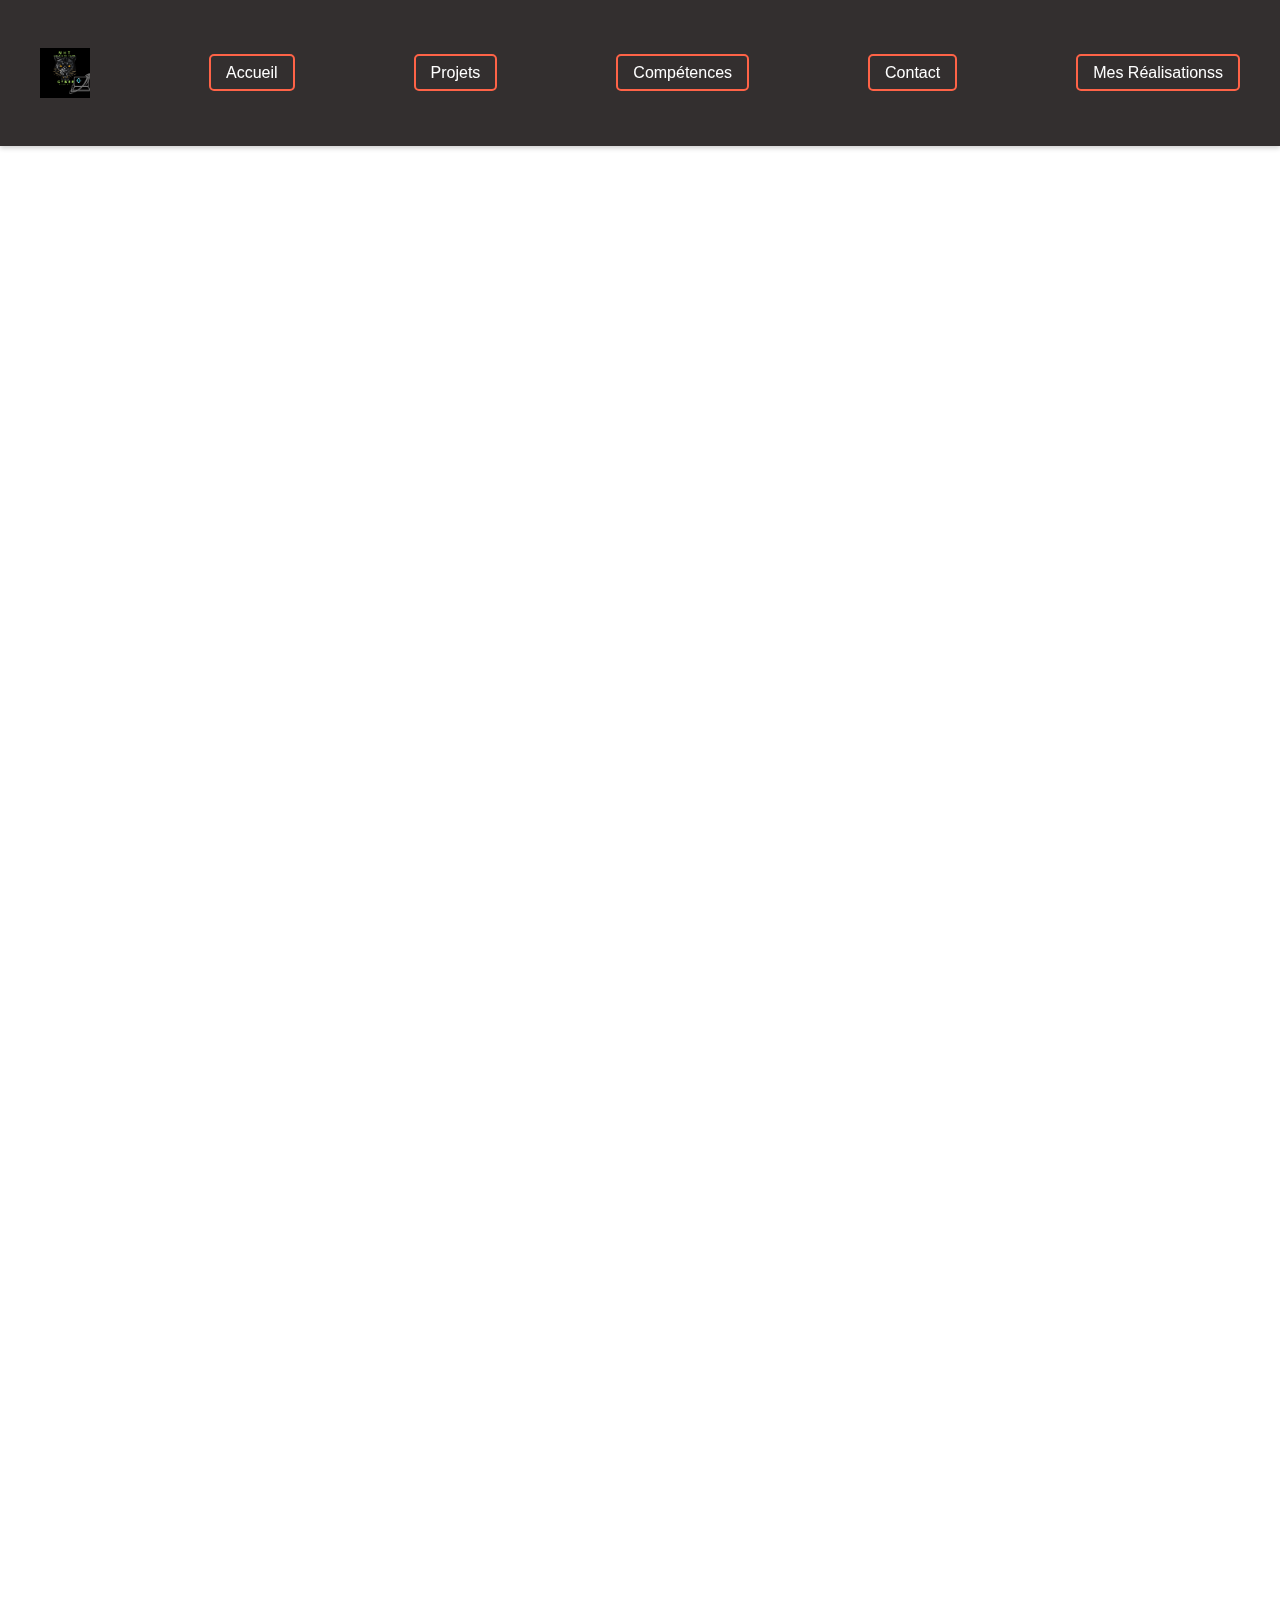
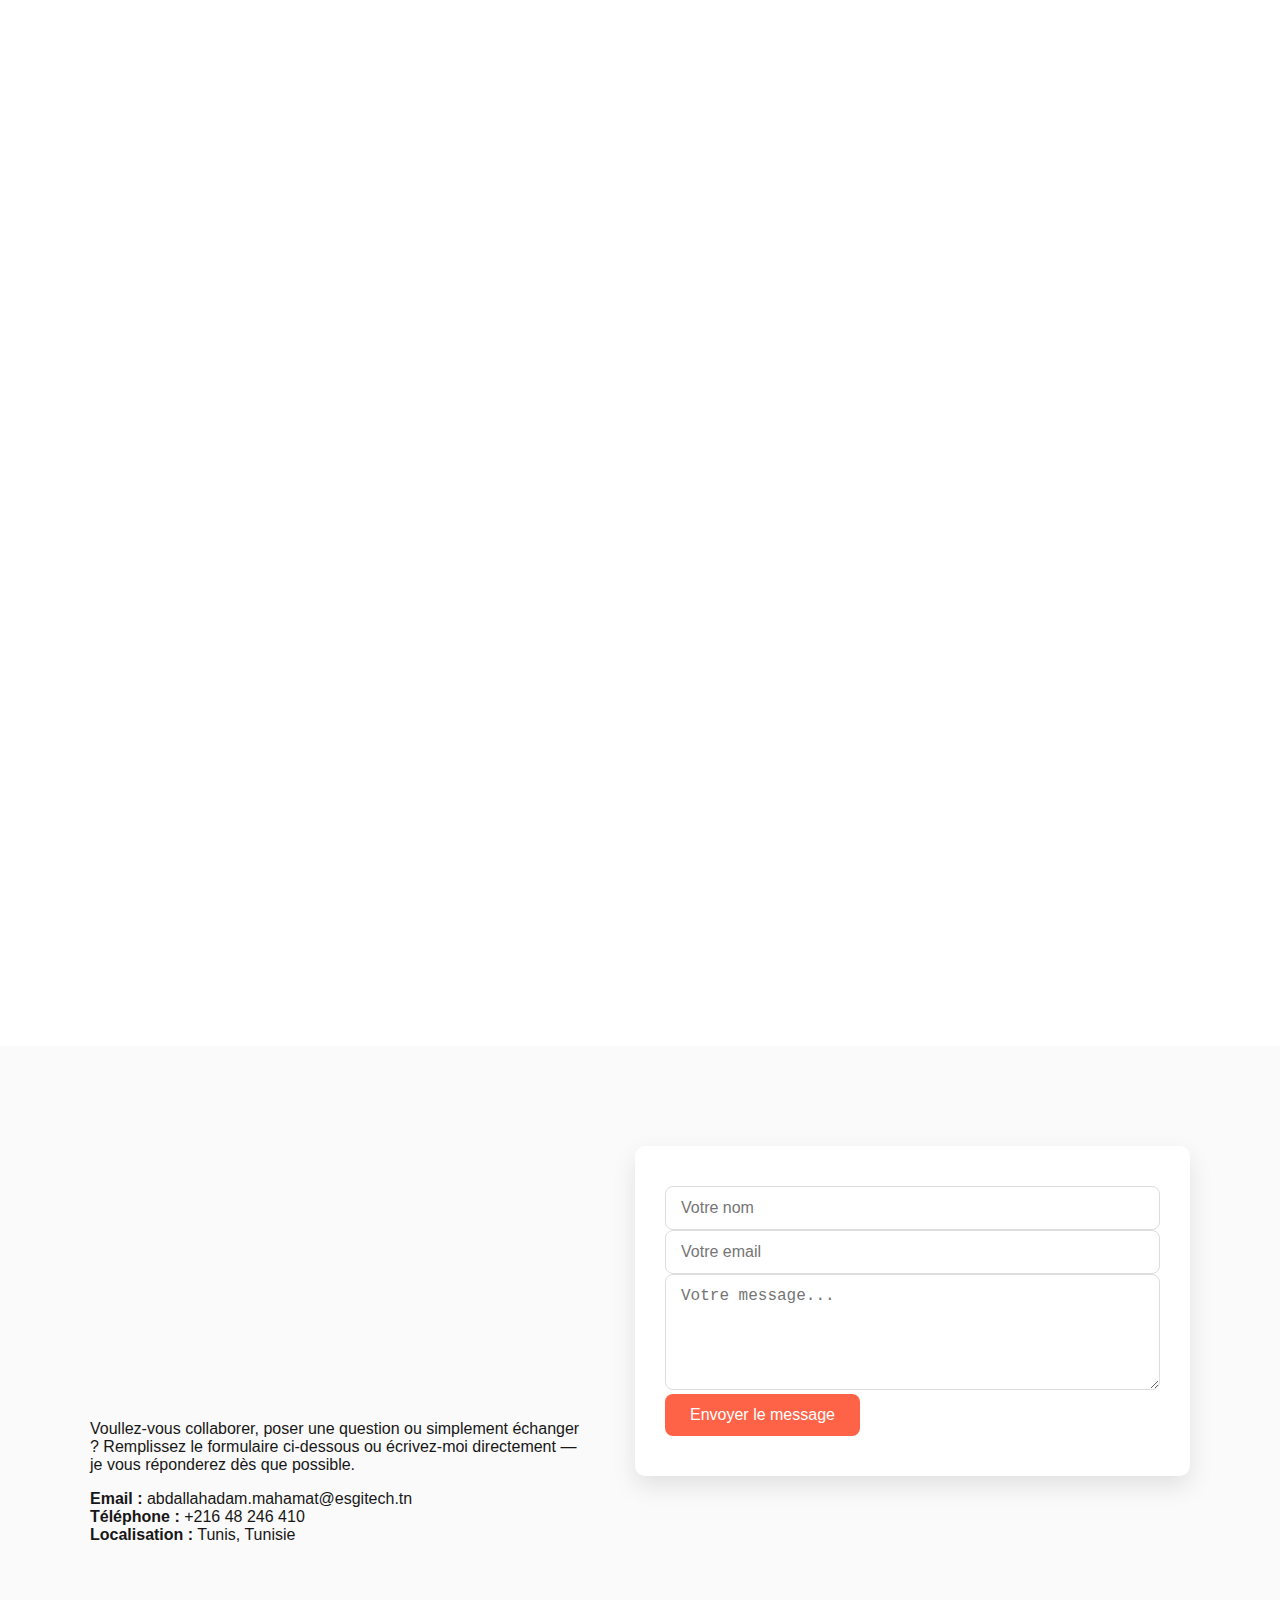
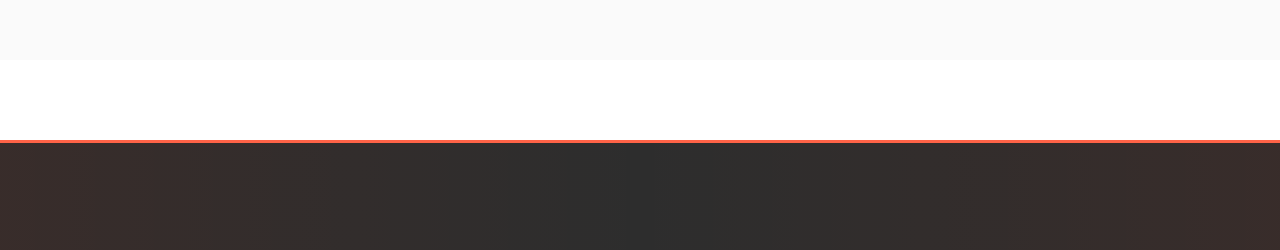
<file: index.html>
<!DOCTYPE html>
<html lang="en">
    <head>
    <meta charset="UTF-8">
    <meta name="viewport" content="width=device-width, initial-scale=1.0">
    <title>Portfolio | Mahamat Abdallah Adam</title>

    <meta name="description" content="Portfolio de Mahamat Abdallah Adam, expert en cybersécurité, développeur web, ingénieur Réseaux, systèmes et sécurité . Découvrez mes projets et compétences.">
     <meta name="keywords" content="Portfolio, Mahamat Abdallah Adam, expert en cybersécurité, développeur web, ingénieur Réseaux, systèmes, sécurité, projets, compétences, technologies, sécurité informatique, développement web, réseaux informatiques, ingénierie des systèmes, sécurité des réseaux, cybersécurité avancée, programmation, administration système, infrastructure IT, solutions de sécurité, audit de sécurité, gestion des risques, technologies émergentes, innovation technologique, expertise technique, Mahamat Adam, Abdallah Adam, ingénieur IT, développeur full-stack, sécurité des données, protection des informations, architecture réseau, systèmes d'exploitation, cloud computing, virtualisation, sécurité des applications, développement sécurisé, tests de pénétration, analyse de vulnérabilités, conformité réglementaire, sécurité des infrastructures, gestion des incidents, formation en cybersécurité.">

    <meta name="author" content="Mahamat Abdallah Adam">
    <link rel="icon" href="images/icon.png" type="image/x-icon">
    <!-- Bootstrap CSS -->
 <link href="https://cdn.jsdelivr.net/npm/bootstrap@5.3.8/dist/css/bootstrap.min.css" rel="stylesheet" integrity="sha384-sRIl4kxILFvY47J16cr9ZwB07vP4J8+LH7qKQnuqkuIAvNWLzeN8tE5YBujZqJLB" crossorigin="anonymous">


    <!-- Feuilles de style CSS -->
    <link rel="stylesheet" href="CSS/styles.css">

    <!-- Fonts externes (Google Fonts par exemple) -->
    <link href="" rel="stylesheet">

</head>

<body>
    <div class="container">
    
   <!-- Inclure le header -->
<div id="header-placeholder"></div>
<div id="bienvenue-placeholder"></div>
<div id="projets-placeholder"></div>
<div id="competences-placeholder"></div>
<div id="contact-placeholder"></div>
<div id="footer-placeholder"></div>
    </div>
    
<script>
function loadHTML(id, file){
    fetch(file)
    .then(response => response.text())
    .then(data => document.getElementById(id).innerHTML = data)
    .catch(err => console.error("Erreur chargement", file, err));
}

loadHTML("header-placeholder", "Html/header.html");
loadHTML("bienvenue-placeholder", "Html/bienvenue.html");
loadHTML("projets-placeholder", "Html/projet.html");
loadHTML("competences-placeholder", "Html/competence.html");
loadHTML("contact-placeholder", "Html/contact.html");
loadHTML("footer-placeholder", "Html/footer.html");
</script>
    
<script src="JavaScript/script.js"></script>

</body>

</html>
</file>
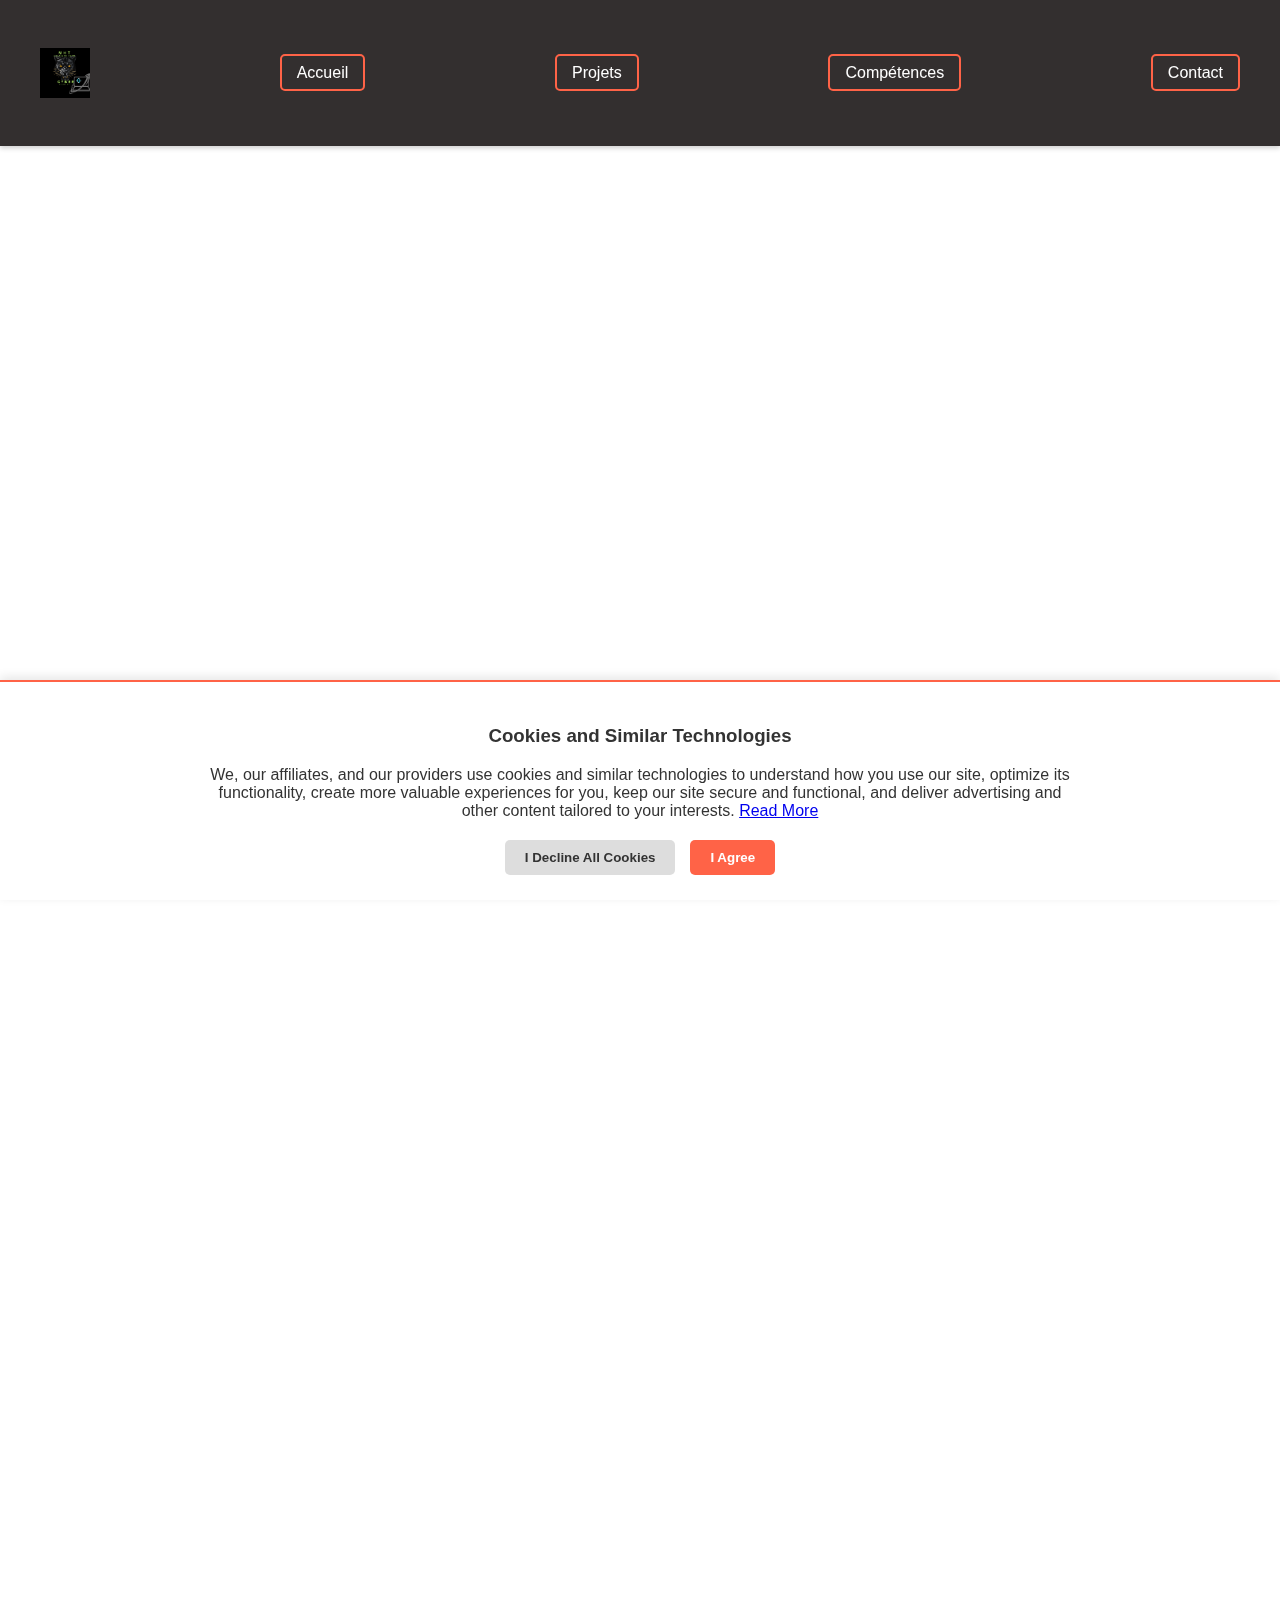
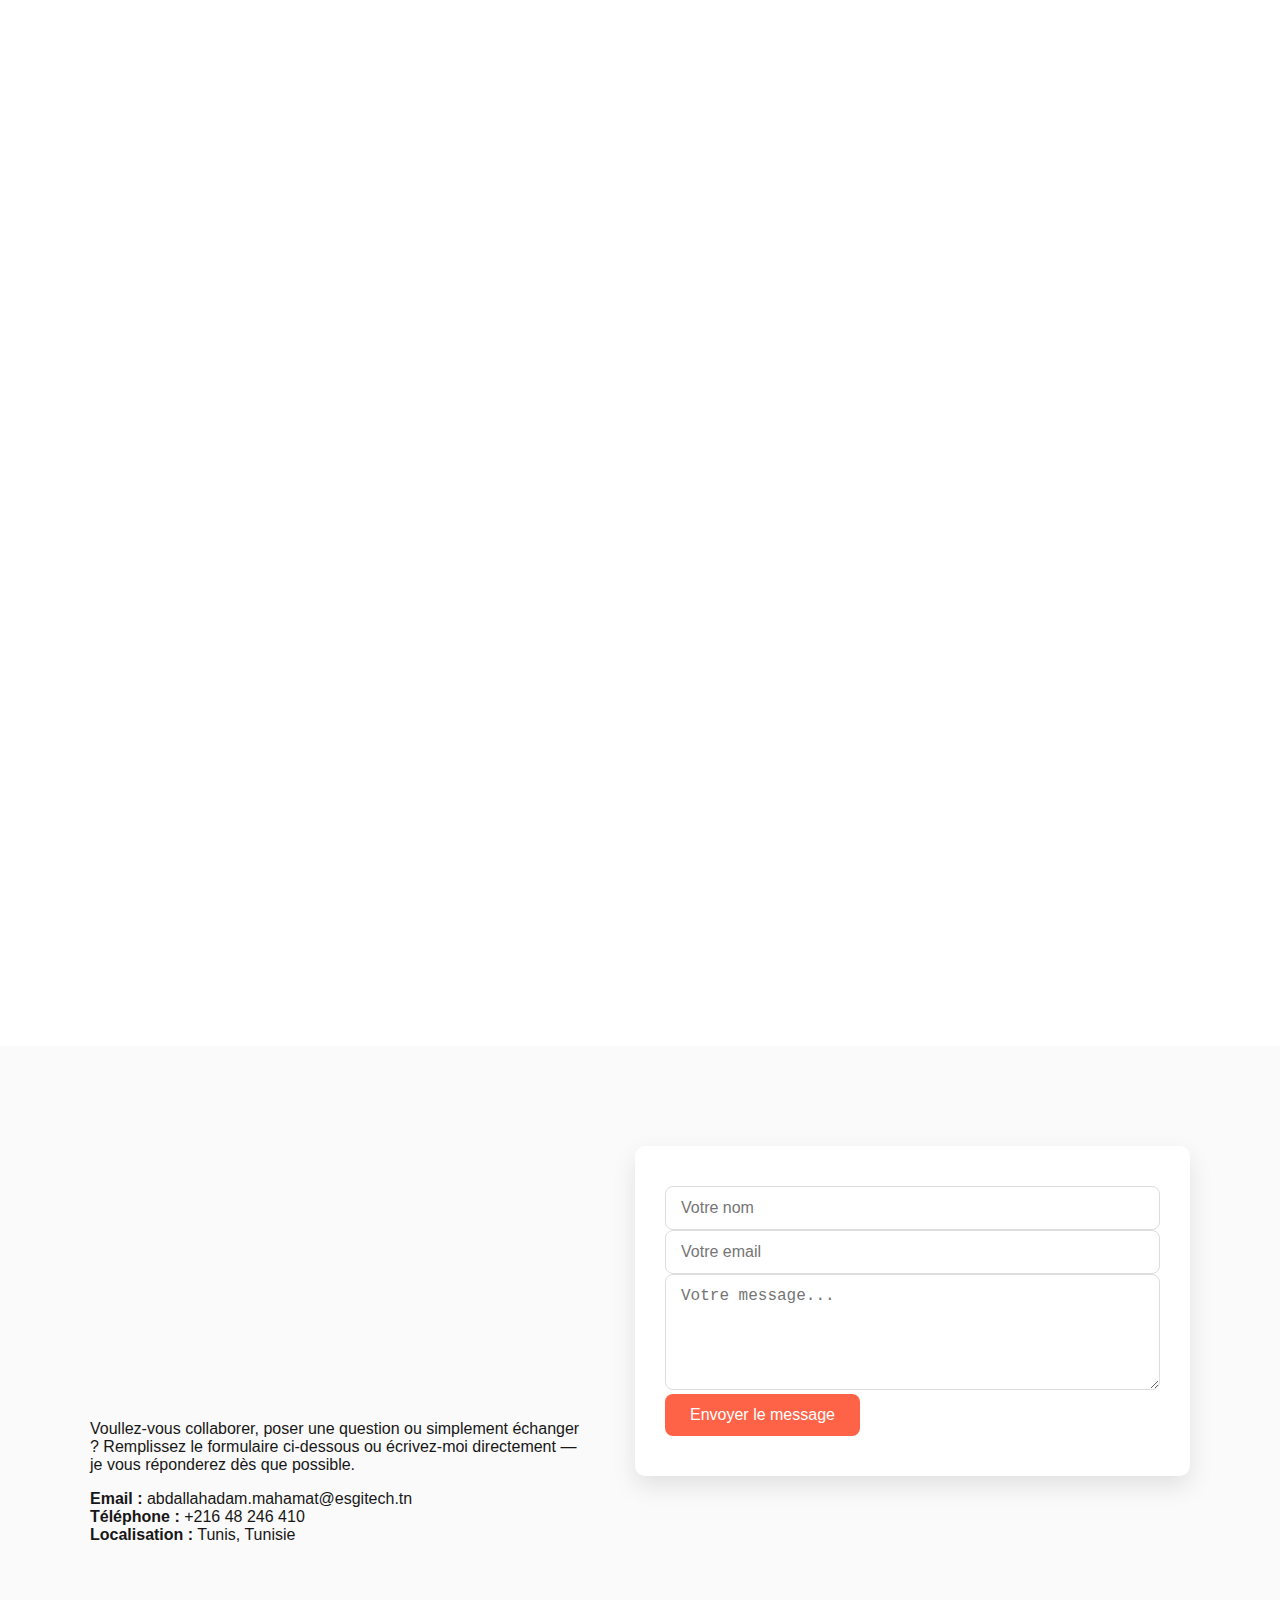
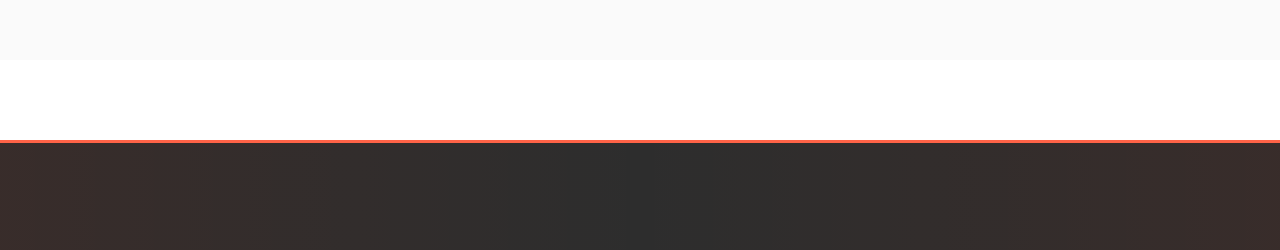
<file: Html/index.html>
<!DOCTYPE html>
<html lang="en">
    <head>
    <meta charset="UTF-8">
    <meta name="viewport" content="width=device-width, initial-scale=1.0">
    <title>Portfolio | Mahamat Abdallah Adam</title>

    <meta name="description" content="Portfolio de Mahamat Abdallah Adam, expert en cybersécurité, développeur web, ingénieur Réseaux, systèmes et sécurité . Découvrez mes projets et compétences.">
     <meta name="keywords" content="Portfolio, Mahamat Abdallah Adam, expert en cybersécurité, développeur web, ingénieur Réseaux, systèmes, sécurité, projets, compétences, technologies, sécurité informatique, développement web, réseaux informatiques, ingénierie des systèmes, sécurité des réseaux, cybersécurité avancée, programmation, administration système, infrastructure IT, solutions de sécurité, audit de sécurité, gestion des risques, technologies émergentes, innovation technologique, expertise technique, Mahamat Adam, Abdallah Adam, ingénieur IT, développeur full-stack, sécurité des données, protection des informations, architecture réseau, systèmes d'exploitation, cloud computing, virtualisation, sécurité des applications, développement sécurisé, tests de pénétration, analyse de vulnérabilités, conformité réglementaire, sécurité des infrastructures, gestion des incidents, formation en cybersécurité.">

    <meta name="author" content="Mahamat Abdallah Adam">
    <link rel="icon" href="../images/icon.png" type="image/x-icon">
    <!-- Bootstrap CSS -->
 <link href="https://cdn.jsdelivr.net/npm/bootstrap@5.3.8/dist/css/bootstrap.min.css" rel="stylesheet" integrity="sha384-sRIl4kxILFvY47J16cr9ZwB07vP4J8+LH7qKQnuqkuIAvNWLzeN8tE5YBujZqJLB" crossorigin="anonymous">


    <!-- Feuilles de style CSS -->
    <link rel="stylesheet" href="../CSS/styles.css">

    <!-- Fonts externes (Google Fonts par exemple) -->
    <link href="" rel="stylesheet">

</head>

<body>
    <div class="container">
    <header class="site-header">
        <nav class="navigation-menu">
            <ul class="nav-list">
                <li class="nav-logo">
                    <a href="#bienvenue">
                        <img src="../images/logo.png" alt="Logo de Mahamat Abdallah Adam" class="logo-image">
                    </a>
                <li><a href="#bienvenue">Accueil</a></li>
                <li><a href="#projets">Projets</a></li>
                <li><a href="#competences">Compétences</a></li>
                <li><a href="#contact">Contact</a></li>
            </ul>
        </nav>
    </header>
    </div>
    <main>
        <section id="bienvenue" class="portfolio-intro">
           <section class="hero-section">
    <div class="hero-content">
        <h1>Bienvenue sur mon <span>Portfolio</span></h1>
        <p>
            Je suis <strong>Mahamat Abdallah Adam</strong>, expert en 
            <strong>cybersécurité</strong>, 
            <strong>développement web</strong> et 
            <strong>ingénierie réseaux, systèmes et sécurité</strong>. <br>
            Découvrez mes projets et mes compétences dans le domaine de la 
            <strong>technologie</strong> et de la 
            <strong>sécurité informatique</strong>.
        </p>
        <a href="#projets" class="btn-primary">Voir mes projets</a>
    </div>

    <div class="hero-image">
        <img src="../images/mht.jpg" alt="Photo de Mahamat Abdallah Adam" class="portfolio-banner">
    </div>
</section>
       </section>

        <section id="projets" class="projects">
 <div class="section-title" id="projects-title">
    <h2><span>Mes</span> Projets</h2>
</div>
            <div class="project-list">
                <!-- Exemple de projet -->
                <div class="project-item">
                    <h3>Sécurité des réseaux et systèmes</h3>
                    <p>Mise en place et configuration des architectures réseau, des protocoles, des pare-feux (firewalls), des VPN, et des systèmes d'exploitation (Windows, Linux, macOS) pour sécuriser les infrastructures.</p>
                </div>

                <div class="project-item">
                    <h3>Tests d'intrusion (Penetration Testing) </h3>
                    <p>  Identifier et exploiter les vulnérabilités de manière éthique, en utilisant des outils et des techniques de piratage pour évaluer le niveau de sécurité des systèmes.</p>

                    </div>
                    <div class="project-item">
                    <h3>Réponse aux incidents </h3><p>Maîtrise des procédures pour gérer les incidents de sécurité, notamment la détection, l'analyse, l'endiguement et la récupération après une attaque.</p>
                    </div>
                     <div class="project-item">
                    <h3>programmation</h3><p>Développement des applications.</p>
                    </div>

                <!-- Ajouter plus de projets ici -->
            </div>
        </section>

        <section id="competences" class="skills">
       <div class="section-title" id="skills-title">
    <h2><span>Compétences</span> Techniques</h2>
</div>
            <ul class="skills-list">
                <li>Cybersécurité Avancée</li>
                <li>Développement Web (HTML, CSS, JavaScript, Python, C, C++, PHP)</li>
                <li>Ingénierie Réseaux et Systèmes</li>
                <li>Audit de Sécurité et Gestion des Risques</li>
                <li>Cloud Computing et Virtualisation</li>
                <li>Tests de Pénétration et Analyse de Vulnérabilités</li>
                <li>Administration Système (Windows, Linux)</li>
                <li>Programmation Sécurisée</li>
                <li>Gestion des Incidents de Sécurité</li>
                <li>Conformité Réglementaire et Normes de Sécurité</li>
                <li>Protection des Données et Sécurité des Applications</li>
                <li>Architecture Réseau et Sécurité des Infrastructures</li>
                <li>Formation et Sensibilisation à la Cybersécurité</li>
                <li>Technologies Émergentes en Sécurité Informatique</li>
                <li>Innovation Technologique et Expertise Technique</li>
                <li>Solutions de Sécurité Personnalisées</li>
                <li>Audit de Conformité et Gestion des Politiques de Sécurité</li>
                <li>Analyse Forensique et Investigation Numérique</li>
                <li>Gestion des Identités et des Accès (IAM)</li>
                <li>Sécurité des Réseaux Sans Fil et Mobile</li>
            
            </ul>
        </section>

        <!--Contact-->
<section id="contact" class="contact-section">
    <div class="contact-container">
        <div class="contact-text">
          <div class="section-title" id="contact-title">
    <h2><span>Contactez</span>-moi</h2>
</div>
            <p>
                Voullez-vous collaborer, poser une question ou simplement échanger ?  
                Remplissez le formulaire ci-dessous ou écrivez-moi directement — je vous réponderez dès que possible.
            </p>
            <ul class="contact-info">
                <li><strong>Email :</strong> abdallahadam.mahamat@esgitech.tn</li>
                <li><strong>Téléphone :</strong> +216 48 246 410</li>
                <li><strong>Localisation :</strong> Tunis, Tunisie</li>
            </ul>
        </div>

        <form class="contact-form">
            <div class="form-group">
                <input type="text" name="name" placeholder="Votre nom" required>
            </div>
            <div class="form-group">
                <input type="email" name="email" placeholder="Votre email" required>
            </div>
            <div class="form-group">
                <textarea name="message" rows="5" placeholder="Votre message..." required></textarea>
            </div>
            <button type="submit" class="btn-submit">Envoyer le message</button>
        </form>
    </div>
</section>

        <!-- Fin Contact Section-->

    </main>

    <footer class="site-footer">
        <p>&copy; 2024 Mahamat Abdallah Adam. Tous droits réservés.</p>
    </footer>

    <!-- Cookie Consent Banner -->
<div id="cookie-banner" class="cookie-banner">
    <div class="cookie-content">
        <h3>Cookies and Similar Technologies</h3>
        <p>
            We, our affiliates, and our providers use cookies and similar technologies to understand how you use our site,
            optimize its functionality, create more valuable experiences for you, keep our site secure and functional,
            and deliver advertising and other content tailored to your interests.
            <a href="#" class="read-more">Read More</a>
        </p>
        <div class="cookie-buttons">
            <button id="decline-cookies" class="btn-decline">I Decline All Cookies</button>
            <button id="accept-cookies" class="btn-accept">I Agree</button>
        </div>
    </div>
</div>

<script src="../JavaScript/script.js"></script>

</body>

</html>
</file>
<file: CSS/styles.css>
/* ===========================================
   Portfolio de Mahamat Abdallah Adam
   Version responsive optimisée – Octobre 2025
   =========================================== */

/* ---------- RÈGLES GÉNÉRALES ---------- */
* {
    box-sizing: border-box;
}

html {
    scroll-behavior: smooth;
}

body {
    margin: 0;
    font-family: 'Roboto', sans-serif;
    background-color: #fff;
    color: #181717;
    padding-top: 200px; /* espace pour header fixe */
}

@media (max-width: 768px) {
    body {
        padding-top: 120px;
    }
}

/* Rendre toutes les images et vidéos fluides */
img, video {
    max-width: 100%;
    height: auto;
    display: block;
}

/* ---------- SECTION HERO ---------- */
.hero-section {
    display: flex;
    align-items: center;
    justify-content: space-between;
    gap: 50px;
    padding: 60px 20px;
    max-width: 1200px;
    margin: 0 auto;
    overflow: hidden;
}

.hero-content {
    flex: 1;
    opacity: 0;
    transform: translateX(-50px);
    animation: fadeInLeft 1s forwards;
}

.hero-content h1 {
    font-size: 2.8rem;
    color: #222;
    margin-bottom: 20px;
    font-weight: 700;
}

.hero-content h1 span {
    color: #ff6347;
}

.hero-content p {
    font-size: 1.1rem;
    color: #444;
    line-height: 1.8;
    margin-bottom: 30px;
}

.btn-primary {
    display: inline-block;
    padding: 12px 25px;
    background: #ff6347;
    color: #fff;
    border-radius: 30px;
    text-decoration: none;
    font-weight: 600;
    transition: background 0.3s, transform 0.3s;
}

.btn-primary:hover {
    background: #e5533d;
    transform: translateY(-3px);
}

.hero-image {
    flex: 1;
    text-align: center;
    opacity: 0;
    transform: translateX(50px);
    animation: fadeInRight 1s forwards;
}

.portfolio-banner {
    width: 100%;
    max-width: 400px;
    border-radius: 15px;
    box-shadow: 0 10px 25px rgba(0, 0, 0, 0.2);
    transition: transform 0.5s ease;
}

.portfolio-banner:hover {
    transform: scale(1.05) rotate(1deg);
}

/* Animations */
@keyframes fadeInLeft {
    to { opacity: 1; transform: translateX(0); }
}
@keyframes fadeInRight {
    to { opacity: 1; transform: translateX(0); }
}

/* HERO RESPONSIVE */
@media (max-width: 900px) {
    .hero-section {
        flex-direction: column;
        text-align: center;
        gap: 30px;
    }

    .hero-content, .hero-image {
        transform: none;
        opacity: 1;
        animation: none;
    }

    .hero-content h1 {
        font-size: 2rem;
    }

    .portfolio-banner {
        max-width: 300px;
        margin-top: 20px;
    }
}

/* ---------- HEADER ET NAVIGATION ---------- */
.site-header {
    background-color: #332f2f;
    padding: 30px 0;
    width: 100%;
    position: fixed;
    top: 0;
    left: 0;
    z-index: 1000;
    box-shadow: 0 2px 5px rgba(0,0,0,0.2);
}

.navigation-menu {
    display: flex;
    justify-content: center;
}

.nav-list {
    list-style: none;
    margin: 0 auto;
    padding: 0;
    display: flex;
    justify-content: space-between;
    align-items: center;
    width: 100%;
    max-width: 1200px;
    gap: 20px;
}

.nav-list li a {
    text-decoration: none;
    color: #fff;
    font-weight: 500;
    padding: 5px 10px;
    transition: color 0.3s, border-bottom 0.3s;
}

.nav-list li a:hover {
    color: #ff6347;
    border-bottom: 2px solid #ff6347;
}

.nav-logo img {
    height: 50px;
    width: auto;
}

/* Encadrer uniquement les liens sans image */
.nav-list li a:not(:has(img)) {
    border: 2px solid #ff6347;
    border-radius: 5px;
    padding: 8px 15px;
    transition: all 0.3s;
}

.nav-list li a:not(:has(img)):hover {
    background-color: #ff6347;
    color: #fff;
}

/* NAV RESPONSIVE */
@media (max-width: 768px) {
    .nav-list {
        flex-direction: column;
        align-items: center;
        gap: 10px;
    }
    .nav-list li a {
        font-size: 16px;
        padding: 8px 0;
    }
    .nav-logo img {
        height: 40px;
    }
}

/* ---------- SECTION INTRO ---------- */
.portfolio-intro {
    display: flex;
    align-items: center;
    justify-content: space-between;
    gap: 40px;
    padding: 60px 20px;
    max-width: 1200px;
    margin: 0 auto;
    overflow: hidden;
}

.intro-text {
    flex: 1;
    opacity: 0;
    transform: translateX(-50px);
    animation: slideInLeft 1s forwards;
}

.intro-image {
    flex: 1;
    opacity: 0;
    transform: translateX(50px);
    animation: slideInRight 1s forwards;
}

@keyframes slideInLeft { to { opacity: 1; transform: translateX(0); } }
@keyframes slideInRight { to { opacity: 1; transform: translateX(0); } }

@media (max-width: 900px) {
    .portfolio-intro {
        flex-direction: column;
        text-align: center;
    }
}

/* ---------- SECTION PROJETS ---------- */
.projects {
    padding: 80px 20px;
    max-width: 1200px;
    margin: 0 auto;
    text-align: center;
}

.projects h2 {
    font-size: 2.5rem;
    margin-bottom: 40px;
    color: #333;
}

.project-list {
    display: grid;
    grid-template-columns: repeat(auto-fit, minmax(300px, 1fr));
    gap: 30px;
    justify-content: center;
}

.project-item {
    background-color: #f0f0f0;
    border-radius: 10px;
    padding: 25px 20px;
    box-shadow: 0 10px 20px rgba(0,0,0,0.1);
    opacity: 0;
    transform: translateY(50px);
    animation: slideUp 1s forwards;
    transition: transform 0.3s, box-shadow 0.3s;
}

.project-item:hover {
    transform: translateY(-10px);
    box-shadow: 0 15px 25px rgba(0,0,0,0.2);
}

@keyframes slideUp { to { opacity: 1; transform: translateY(0); } }

.project-item h3 {
    margin-top: 0;
    color: #ff6347;
}

.project-item p {
    color: #555;
    line-height: 1.6;
}

/* ---------- SECTION COMPÉTENCES ---------- */
.skills {
    padding: 80px 20px;
    max-width: 1200px;
    margin: 0 auto;
    text-align: center;
}

.skills h2 {
    font-size: 2.5rem;
    margin-bottom: 40px;
    color: #333;
}

.skills-list {
    list-style: none;
    padding: 0;
    display: flex;
    flex-wrap: wrap;
    justify-content: center;
    gap: 20px;
}

.skills-list li {
    background-color: #ff6347;
    color: #fff;
    padding: 12px 20px;
    border-radius: 25px;
    font-weight: 500;
    box-shadow: 0 5px 15px rgba(0,0,0,0.1);
    opacity: 0;
    transform: translateY(30px);
    animation: slideUpSkill 0.8s forwards;
    transition: transform 0.3s, box-shadow 0.3s;
}

.skills-list li:hover {
    transform: translateY(-5px) scale(1.05);
    box-shadow: 0 10px 20px rgba(0,0,0,0.2);
}

@keyframes slideUpSkill { to { opacity: 1; transform: translateY(0); } }

@media (max-width: 768px) {
    .skills-list {
        flex-direction: column;
        gap: 15px;
    }
}

/* ---------- SECTION CONTACT ---------- */
.contact-section {
    padding: 100px 20px;
    background: #fafafa;
}

.contact-container {
    display: flex;
    justify-content: space-between;
    align-items: flex-start;
    max-width: 1100px;
    margin: 0 auto;
    gap: 50px;
}

.contact-text, .contact-form {
    flex: 1;
    animation: fadeInRight 1s forwards;
}

.contact-text h2 {
    font-size: 2.5rem;
    color: #222;
    margin-bottom: 15px;
}

.contact-info {
    list-style: none;
    padding: 0;
}

.contact-form {
    background: #fff;
    padding: 40px 30px;
    border-radius: 10px;
    box-shadow: 0 10px 25px rgba(0, 0, 0, 0.1);
}

.contact-form input,
.contact-form textarea {
    width: 100%;
    padding: 12px 15px;
    border: 1.5px solid #ddd;
    border-radius: 8px;
    font-size: 1rem;
    transition: border-color 0.3s, box-shadow 0.3s;
}

.contact-form input:focus,
.contact-form textarea:focus {
    border-color: #ff6347;
    box-shadow: 0 0 5px rgba(255, 99, 71, 0.3);
    outline: none;
}

.btn-submit {
    display: inline-block;
    background-color: #ff6347;
    color: #fff;
    border: none;
    padding: 12px 25px;
    border-radius: 8px;
    font-size: 1rem;
    cursor: pointer;
    transition: background 0.3s, transform 0.2s;
}

.btn-submit:hover {
    background-color: #e5533d;
    transform: translateY(-2px);
}

@media (max-width: 900px) {
    .contact-container {
        flex-direction: column;
        gap: 30px;
    }
}

/* ---------- SECTION RÉALISATIONS ---------- */
.realisations-section {
    padding: 100px 20px;
    background: #f9f9f9;
}

.realisations-grid {
    display: grid;
    grid-template-columns: repeat(auto-fit, minmax(300px, 1fr));
    gap: 30px;
}

.realisation-card {
    background: #fff;
    border-radius: 12px;
    overflow: hidden;
    box-shadow: 0 8px 25px rgba(0,0,0,0.1);
    transition: transform 0.3s, box-shadow 0.3s;
}

.realisation-card:hover {
    transform: translateY(-5px);
    box-shadow: 0 12px 30px rgba(0,0,0,0.15);
}

.realisation-image img {
    width: 100%;
    height: 200px;
    object-fit: cover;
}

.realisation-info {
    padding: 20px;
}

@media (max-width: 768px) {
    .realisation-image img {
        height: 180px;
    }
}

/* ---------- SECTION VIDÉO ---------- */
.realisation-video video {
    width: 100%;
    height: 200px;
    object-fit: cover;
    border-radius: 12px 12px 0 0;
}

/* ---------- SECTION FOOTER ---------- */
.site-footer {
    background-color: #222;
    color: #fff;
    text-align: center;
    padding: 30px 20px;
    margin-top: 80px;
    font-size: 0.95rem;
    border-top: 3px solid #ff6347;
    position: relative;
    overflow: hidden;
}

.site-footer p {
    opacity: 0;
    transform: translateY(20px);
    animation: fadeUp 1s ease-out forwards;
    position: relative;
    z-index: 1;
}

@keyframes fadeUp { to { opacity: 1; transform: translateY(0); } }

.site-footer::before {
    content: "";
    position: absolute;
    top: 0;
    left: -50%;
    width: 200%;
    height: 100%;
    background: linear-gradient(90deg, rgba(255,99,71,0.15), rgba(255,255,255,0.05), rgba(255,99,71,0.15));
    animation: moveLight 6s linear infinite;
}

@keyframes moveLight {
    from { transform: translateX(-50%); }
    to { transform: translateX(50%); }
}

/* ---------- COOKIE BANNER ---------- */
.cookie-banner {
    position: fixed;
    bottom: 0;
    left: 0;
    width: 100%;
    background: #fff;
    color: #333;
    border-top: 2px solid #ff6347;
    box-shadow: 0 -3px 10px rgba(0,0,0,0.1);
    z-index: 2000;
    display: none;
    animation: slideUp 0.8s ease forwards;
}

.cookie-content {
    max-width: 900px;
    margin: 0 auto;
    padding: 25px 20px;
    text-align: center;
}

.cookie-buttons {
    margin-top: 20px;
    display: flex;
    justify-content: center;
    gap: 15px;
}

.btn-accept, .btn-decline {
    padding: 10px 20px;
    border: none;
    border-radius: 5px;
    cursor: pointer;
    font-weight: 600;
    transition: all 0.3s;
}

.btn-accept {
    background-color: #ff6347;
    color: #fff;
}

.btn-accept:hover {
    background-color: #e5533d;
    transform: translateY(-2px);
}

.btn-decline {
    background-color: #ddd;
    color: #333;
}

.btn-decline:hover {
    background-color: #ccc;
    transform: translateY(-2px);
}

@media (max-width: 600px) {
    .cookie-buttons {
        flex-direction: column;
        gap: 10px;
    }
}












/*Title Contact, Projet*/





    .section-title {
    text-align: center;
    margin: 100px 0 60px;
    position: relative;
    opacity: 0;
    transform: translateY(30px);
    transition: all 0.8s ease-out;
}

.section-title h2 {
    font-size: 2.6rem;
    color: #222;
    font-weight: 700;
    letter-spacing: 1px;
    text-transform: uppercase;
    position: relative;
    display: inline-block;
}

.section-title h2 span {
    color: #ff6347; /* couleur principale */
}

/* Ligne décorative sous le titre */
.section-title h2::after {
    content: "";
    display: block;
    width: 60px;
    height: 4px;
    background-color: #ff6347;
    margin: 12px auto 0;
    border-radius: 2px;
    transition: width 0.5s ease;
}

/* Quand le titre devient visible */
.section-title.visible {
    opacity: 1;
    transform: translateY(0);
}

.section-title.visible h2::after {
    width: 100px;
}

/* Responsive */
@media (max-width: 768px) {
    .section-title h2 {
        font-size: 2rem;
    }
}
</file>
